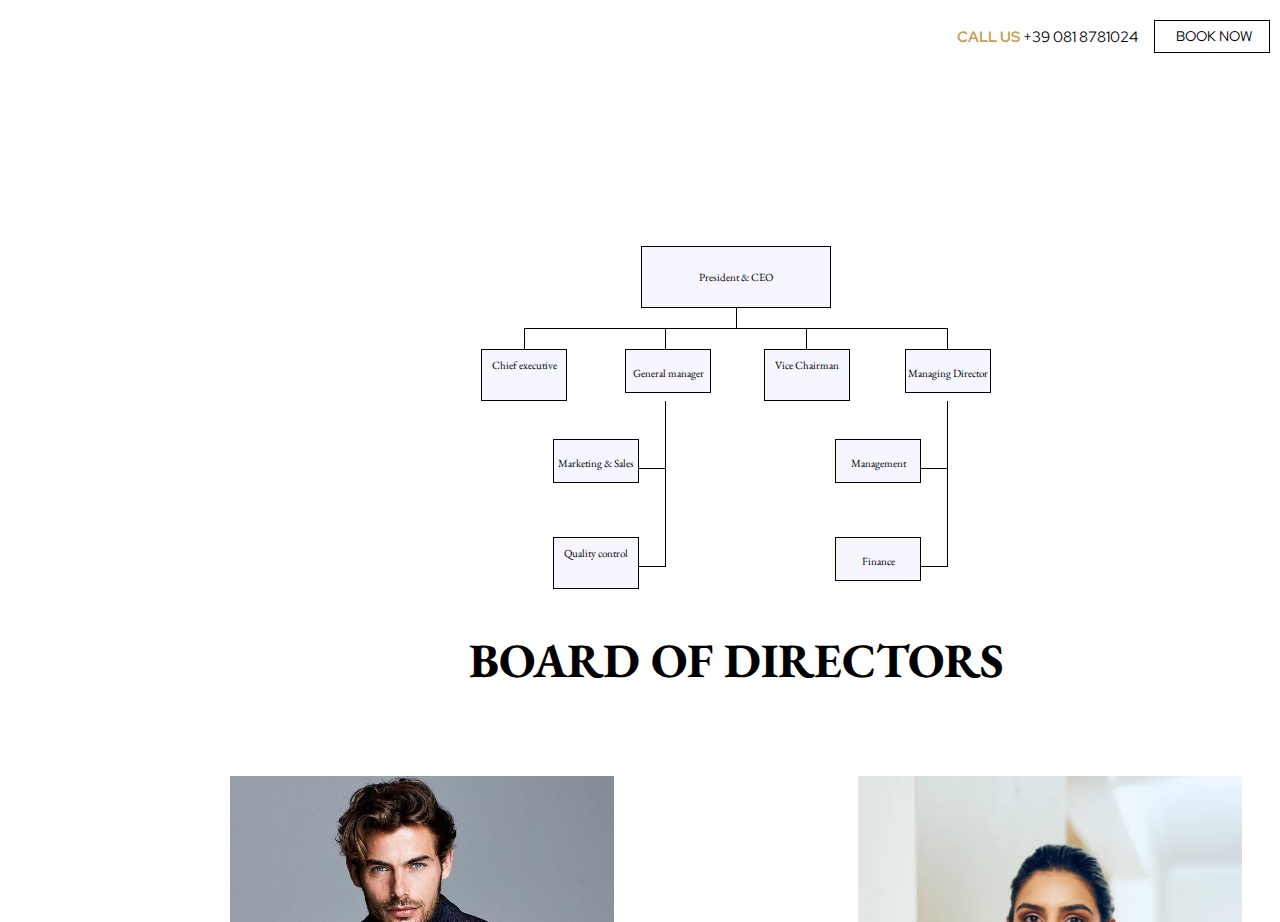
<file: board of directors/index.html>
<!DOCTYPE html>
<html lang="en">

<head>
  <meta charset="UTF-8" />
  <meta http-equiv="X-UA-Compatible" content="IE=edge" />
  <meta name="viewport" content="width=device-width, initial-scale=1.0" />
  <title>Home</title>
  <link rel="stylesheet" href="../home/home.css" />
  <link rel="stylesheet" href="../board of directors/board.css" />
</head>

<body>
  <div class="top-bar">
    <div class="contact">
      <span>
        <span style="color: #c4a159; font-weight: bold">CALL US</span>
        +39 081 8781024</span>
      <div class="contact-bottom-border"></div>

    </div>
    <div class="button-overlay">
      <div class="booknow-button-top-bar border-top-bottom"></div>
      <div class="booknow-button-border-middle">
        <div class="booknow-button-left-bar"></div>
        <div class="booknow-button-right-bar"></div>
      </div>
      <div class="booknow-button-bottom-bar border-top-bottom"></div>
    </div>
    <button class="booknow-button">
      <div>BOOK NOW</div>
    </button>
  </div>

  <div class="container">
    <div class="side-bar">
      <div class="logo">
        <span>Bleu Inn</span>
        <img src="../images/bar logo transparent.png" />
      </div>
      <div class="nav-items">
        <div class="nav-item active"><a href="home.html">Home</a></div>
        <div class="hr"></div>
        <div class="nav-item"><a href="#about">About</a></div>
        <div class="hr"></div>
        <div class="nav-item"><a href="#contact">Contacts</a></div>
        <div class="hr"></div>
        <div class="nav-item">Hotels</div>
        <div class="hr"></div>
        <div class="nav-item">Cuisine</div>
        <div class="hr"></div>
        <div class="nav-item"><a href="ambience.html">Ambience</a></div>
        <div class="hr"></div>
        <div class="nav-item">Events</div>
        <div class="hr"></div>
      </div>
    </div>

    <div class="main">

      <div class="about-container">
        <div class="left">
          <svg id="left" data-name="Layer 3" xmlns="http://www.w3.org/2000/svg" viewBox="0 0 209.21 59.44">
            <path class="cls-1"
              d="M154,16a19.89,19.89,0,0,1,4.78,1l.36.12h0c10.14,4,13.69,18.09,7.92,27.08-3.59,6.19-13.4,10.9-25,10.22-11.63-.4-24.74-4.48-38.22-9.67C90.25,39.74,78.12,33.27,66.23,31a96.74,96.74,0,0,0-28.8-1,45.18,45.18,0,0,0-15.59,4.14c-4.83,2.37-9,6.9-9.71,12.48h0L12,47.81a19.62,19.62,0,0,0,.38,5,48.5,48.5,0,0,1,0-5l.16-1.16h0a15.39,15.39,0,0,1,6.11-10,30.35,30.35,0,0,1,10.93-4.88c5-1.21,15.31-2.25,28.53-.48,13.48.94,28.12,9.1,45,15.51,16.7,6.43,33.42,11,47,8.62,6.73-1.19,12.31-4.28,15.52-8.13a19.22,19.22,0,0,0,4.44-10.49c1-8-2.95-16.88-10.6-20l-.55-.2A12.29,12.29,0,0,0,154,16Z
              
              M98.53,67s-1,.16-2.14.42l-.16,0h0a22.8,22.8,0,0,1-13.68-1.34,30.26,30.26,0,0,1-9.88-7.43,26,26,0,0,1-6.59-15.33c-.4-6.16,2-11.82,4.4-16.25a37.12,37.12,0,0,1,7.83-9.68A37,37,0,0,1,90.72,11h0l.49-.15a11.35,11.35,0,0,0,2.05-.73,12,12,0,0,0-2.16.34l-.5.15h0a38.09,38.09,0,0,0-9.66,4.44,34.06,34.06,0,0,0-9.75,8.28C67.64,28,63.47,35,63.93,43.53A26.3,26.3,0,0,0,74.2,62.25a27.61,27.61,0,0,0,11.56,5.4,22.24,22.24,0,0,0,10.48.25l.25-.05A7.49,7.49,0,0,0,98.53,67Z
              
              M96.36,67.7a7.06,7.06,0,0,0,2-.2l.15,0h0a22,22,0,0,0,10.79-7.15,28.12,28.12,0,0,0,6.22-10,23.77,23.77,0,0,0,.36-16.5c-2.2-5.66-6-10.4-10.53-12.62a13.06,13.06,0,0,0-11.64-.33A10.72,10.72,0,0,0,87.2,31.54h0l.06.48a6,6,0,0,0,.54,2s0-.92-.14-2l-.06-.46h0a10.23,10.23,0,0,1,3.56-8.61,11.71,11.71,0,0,1,10.65-1.52c5,1.48,9.57,6.68,12.06,13.21S114.93,48,113,52.78a30.67,30.67,0,0,1-6.18,9.59,20.88,20.88,0,0,1-8.28,4.68l-.21,0A19.26,19.26,0,0,0,96.36,67.7Z
              
              M221.13,48.56l-3.22,1.31-.24.11h0a50.64,50.64,0,0,1-21.92,3.67c-9.79-.53-27.54-4.84-44.28-16.29-7.93-6-15.16-12.62-22-17.23s-13.22-7.84-18-9.23c-7.13-2.49-15.2-2.74-22.24.28h0l-.76.32a18.78,18.78,0,0,0-3,1.76l3.21-1.38.74-.33h0a29.26,29.26,0,0,1,16.54-1.68c3.56.67,10.37,3.09,18.09,8.36,7.89,5.09,16.19,13.08,26.33,20.92a89.83,89.83,0,0,0,30.95,13.41A66.51,66.51,0,0,0,201.36,54a48.23,48.23,0,0,0,16.33-3.61l.39-.16A19.16,19.16,0,0,0,221.13,48.56Z
              
              M143.88,22.67A8.62,8.62,0,0,1,147.7,21l.31,0h0c4.68-.13,7.85,5,7.88,9.44a13.28,13.28,0,0,1-6.69,11.31C143.76,44.6,134.69,44,125,41.41c-9.85-2.56-20.65-7.48-32.51-12-12.08-4.06-23.33-7.92-33.8-8.86-10.33-.77-19.52,2.1-23.66,7.06a15.4,15.4,0,0,0-4,13.31,10.92,10.92,0,0,0,3.38,6.26,7.61,7.61,0,0,0,6.83,1.6h0l1-.27a12,12,0,0,0,3.76-2.26,23.62,23.62,0,0,1-3.9,1.87l-.95.28h0c-3.43,1-7.11-1.07-8.6-4.25a13.86,13.86,0,0,1-.74-10.24,15.66,15.66,0,0,1,5.75-7.7C41,23.7,46,22.27,51.73,22c11.53-.73,25.34,4.63,40,9.45,14.49,5.65,28,11.41,39.79,12.92,5.82.64,11.16.66,15.29-.81a13,13,0,0,0,7.53-6.3A11.9,11.9,0,0,0,155.7,27c-1.06-3.27-3.84-6.5-7.54-6.43a2.22,2.22,0,0,0-.51,0A6.43,6.43,0,0,0,143.88,22.67Z"
              transform="translate(-11.92 -8.98)" />
          </svg>
        </div>
        <div class="about">
          <div class="about-header">Structure</div>

        </div>


      </div>

      <div id="container">

        <div id="no1"><a href="">President &amp; CEO</a></div>
        <div id="line1"></div>
        <div id="line2"></div>
        <div id="line3"></div>
        <div id="line4"></div>
        <div id="line5"></div>
        <div id="line6"></div>
        <div id="no2"><a href="#">Chief executive</a></div>
        <div id="no3"><a href="#">General manager</a></div>
        <div id="no4"><a href="#">Vice Chairman</a></div>
        <div id="no5"><a href="#">Managing Director</a></div>
        <div id="line7"></div>
        <div id="line8"></div>
        <div class="clear"></div>
        <div id="no6"><a href="#">Marketing &amp; Sales</a></div>
        <div id="line9"></div>
        <div id="line10"></div>
        <div id="no7"><a href="#">Management </a></div>
        <div id="line11"></div>
        <div id="line12"></div>
        <div class="clear"></div>
        <div id="line13"></div>
        <div id="line14"></div>
        <div class="clear"></div>
        <div id="no8"><a href="#">Quality control</a></div>
        <div id="line15"></div>
        <div id="line16"></div>
        <div id="no9"><a href="#">Finance</a></div>
        <div id="line17"></div>
        <div id="line18"></div>
        <div class="clear"></div>
      </div>
      <h1>BOARD OF DIRECTORS</h1>
      <div class="BOD-gallery">

        <div class="card CEO">
          <div class="left-image"></div>
          <div class="bio">Mr.Hebrew,President &amp; CEO </div>
        </div>
        <div class="card chief-executive">
          <div class="right-image"></div>
          <div class="bio">Ms.Zuri,Chief Executive</div>
        </div>
        <div class="card GM">
          <div class="left-image"></div>
          <div class="bio">Mr.Andrew,General Manager</div>
        </div>
        <div class="card VC">
          <div class="right-image"></div>
          <div class="bio">Ms.Ancy,Vice Chairman</div>
        </div>
        <div class="card MD">
          <div class="left-image"></div>
          <div class="bio">Mr.Zane,Managing Director</div>
        </div>

      </div>
      <footer class="clear">
        <p>
        <div class="contact-header">Contact</div>
        </p>
        <div class="contact">
          <span><span style="color: #c4a159; font-weight: bold">ADDRESS</span>
            <div>Hawaii Beach Road, Behind Donapaula Police Outpost, Hawaii Beach, Donapaula, Panaji, Goa 403004</div>
          </span>
          <div class="contact-bottom-border"></div>
        </div>
        <div class="contact">
          <span><span style="color: #c4a159; font-weight: bold">CALL US</span>
            <div><a href="tel:7397429454">+39 081 8781024</a></div>
          </span>
          <div class="contact-bottom-border"></div>
        </div>
        <div class="contact">
          <span><span style="color: #c4a159; font-weight: bold">EMAIL</span>
            <div><a href="mailto:anushruthikae@gmail.com">bleuinn@gmail.com</a></div>
          </span>
          <div class="contact-bottom-border"></div>
        </div>
        <div class="contact">
          <span><span style="color: #c4a159; font-weight: bold">FAX</span>
            <div><a href="tel:7397429454">+39 081 8781024</a></div>
          </span>
          <div class="contact-bottom-border"></div>
        </div>
      </footer>
    </div>

  </div>

  </div>
  </div>
  </div>
</body>

</html>
</file>
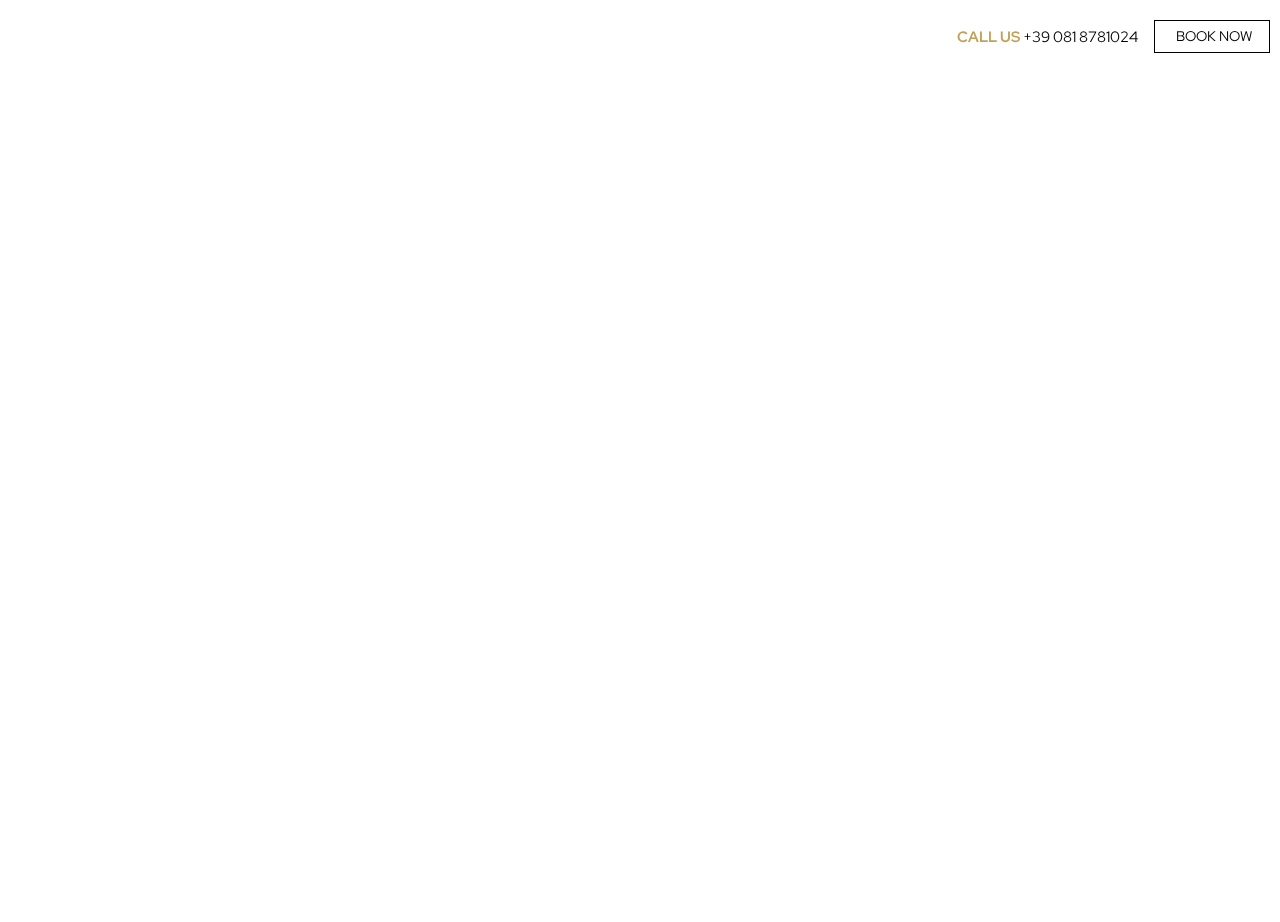
<file: home/index.html>
<!DOCTYPE html>
<html lang="en">

<head>
  <meta charset="UTF-8" />
  <meta http-equiv="X-UA-Compatible" content="IE=edge" />
  <meta name="viewport" content="width=device-width, initial-scale=1.0" />
  <title>Home</title>
  <link rel="stylesheet" href="./home.css" />
</head>

<body>
  <div class="top-bar">
    <div class="contact">
      <span><span style="color: #c4a159; font-weight: bold">CALL US</span> +39
        081 8781024</span>
      <div class="contact-bottom-border"></div>

    </div>
    <div class="button-overlay">
      <div class="booknow-button-top-bar border-top-bottom"></div>
      <div class="booknow-button-border-middle">
        <div class="booknow-button-left-bar"></div>
        <div class="booknow-button-right-bar"></div>
      </div>
      <div class="booknow-button-bottom-bar border-top-bottom"></div>
    </div>
    <button class="booknow-button">
      <div>BOOK NOW</div>
    </button>
  </div>

  <div class="container">
    <div class="side-bar">
      <div class="logo">
        <span>Bleu Inn</span>
        <img src="../images/bar logo transparent.png" />
      </div>
      <div class="nav-items">
        <div class="nav-item active">Home</div>
        <div class="hr"></div>
        <div class="nav-item">About</div>
        <div class="hr"></div>
        <div class="nav-item">Contacts</div>
        <div class="hr"></div>
        <div class="nav-item">Hotels</div>
        <div class="hr"></div>
        <div class="nav-item">Cuisine</div>
        <div class="hr"></div>
        <div class="nav-item">Ambience</div>
        <div class="hr"></div>
        <div class="nav-item">Events</div>
        <div class="hr"></div>
      </div>
    </div>

    <div class="main">
      <div class="hero-image">
        <img src="../images/bg4.jpg" alt="" />
        <div>Feeling special in a magic place</div>
      </div>
      <div class="about-container">
        <div class="left">
          <svg id="left" data-name="Layer 3" xmlns="http://www.w3.org/2000/svg" viewBox="0 0 209.21 59.44">
            <path class="cls-1"
              d="M154,16a19.89,19.89,0,0,1,4.78,1l.36.12h0c10.14,4,13.69,18.09,7.92,27.08-3.59,6.19-13.4,10.9-25,10.22-11.63-.4-24.74-4.48-38.22-9.67C90.25,39.74,78.12,33.27,66.23,31a96.74,96.74,0,0,0-28.8-1,45.18,45.18,0,0,0-15.59,4.14c-4.83,2.37-9,6.9-9.71,12.48h0L12,47.81a19.62,19.62,0,0,0,.38,5,48.5,48.5,0,0,1,0-5l.16-1.16h0a15.39,15.39,0,0,1,6.11-10,30.35,30.35,0,0,1,10.93-4.88c5-1.21,15.31-2.25,28.53-.48,13.48.94,28.12,9.1,45,15.51,16.7,6.43,33.42,11,47,8.62,6.73-1.19,12.31-4.28,15.52-8.13a19.22,19.22,0,0,0,4.44-10.49c1-8-2.95-16.88-10.6-20l-.55-.2A12.29,12.29,0,0,0,154,16Z
            
            M98.53,67s-1,.16-2.14.42l-.16,0h0a22.8,22.8,0,0,1-13.68-1.34,30.26,30.26,0,0,1-9.88-7.43,26,26,0,0,1-6.59-15.33c-.4-6.16,2-11.82,4.4-16.25a37.12,37.12,0,0,1,7.83-9.68A37,37,0,0,1,90.72,11h0l.49-.15a11.35,11.35,0,0,0,2.05-.73,12,12,0,0,0-2.16.34l-.5.15h0a38.09,38.09,0,0,0-9.66,4.44,34.06,34.06,0,0,0-9.75,8.28C67.64,28,63.47,35,63.93,43.53A26.3,26.3,0,0,0,74.2,62.25a27.61,27.61,0,0,0,11.56,5.4,22.24,22.24,0,0,0,10.48.25l.25-.05A7.49,7.49,0,0,0,98.53,67Z
            
            M96.36,67.7a7.06,7.06,0,0,0,2-.2l.15,0h0a22,22,0,0,0,10.79-7.15,28.12,28.12,0,0,0,6.22-10,23.77,23.77,0,0,0,.36-16.5c-2.2-5.66-6-10.4-10.53-12.62a13.06,13.06,0,0,0-11.64-.33A10.72,10.72,0,0,0,87.2,31.54h0l.06.48a6,6,0,0,0,.54,2s0-.92-.14-2l-.06-.46h0a10.23,10.23,0,0,1,3.56-8.61,11.71,11.71,0,0,1,10.65-1.52c5,1.48,9.57,6.68,12.06,13.21S114.93,48,113,52.78a30.67,30.67,0,0,1-6.18,9.59,20.88,20.88,0,0,1-8.28,4.68l-.21,0A19.26,19.26,0,0,0,96.36,67.7Z
            
            M221.13,48.56l-3.22,1.31-.24.11h0a50.64,50.64,0,0,1-21.92,3.67c-9.79-.53-27.54-4.84-44.28-16.29-7.93-6-15.16-12.62-22-17.23s-13.22-7.84-18-9.23c-7.13-2.49-15.2-2.74-22.24.28h0l-.76.32a18.78,18.78,0,0,0-3,1.76l3.21-1.38.74-.33h0a29.26,29.26,0,0,1,16.54-1.68c3.56.67,10.37,3.09,18.09,8.36,7.89,5.09,16.19,13.08,26.33,20.92a89.83,89.83,0,0,0,30.95,13.41A66.51,66.51,0,0,0,201.36,54a48.23,48.23,0,0,0,16.33-3.61l.39-.16A19.16,19.16,0,0,0,221.13,48.56Z
            
            M143.88,22.67A8.62,8.62,0,0,1,147.7,21l.31,0h0c4.68-.13,7.85,5,7.88,9.44a13.28,13.28,0,0,1-6.69,11.31C143.76,44.6,134.69,44,125,41.41c-9.85-2.56-20.65-7.48-32.51-12-12.08-4.06-23.33-7.92-33.8-8.86-10.33-.77-19.52,2.1-23.66,7.06a15.4,15.4,0,0,0-4,13.31,10.92,10.92,0,0,0,3.38,6.26,7.61,7.61,0,0,0,6.83,1.6h0l1-.27a12,12,0,0,0,3.76-2.26,23.62,23.62,0,0,1-3.9,1.87l-.95.28h0c-3.43,1-7.11-1.07-8.6-4.25a13.86,13.86,0,0,1-.74-10.24,15.66,15.66,0,0,1,5.75-7.7C41,23.7,46,22.27,51.73,22c11.53-.73,25.34,4.63,40,9.45,14.49,5.65,28,11.41,39.79,12.92,5.82.64,11.16.66,15.29-.81a13,13,0,0,0,7.53-6.3A11.9,11.9,0,0,0,155.7,27c-1.06-3.27-3.84-6.5-7.54-6.43a2.22,2.22,0,0,0-.51,0A6.43,6.43,0,0,0,143.88,22.67Z"
              transform="translate(-11.92 -8.98)" />
          </svg>
        </div>
        <div class="about">
          <div class="about-header">ABOUT</div>

          <div class="para1">
            <div class="para1-side-bar"></div>
            <div>
              <div class="txt">
                We unify guests' culture <br />and spirits with our own ,<br />expressing
                passion and generosity in the cuisine we share<br />
              </div>
              <div class="para1-bottom-bar"></div>
            </div>
          </div>
          <div class="para2">
            <div class="moto">
              With its awe-inspiring size and grandeur,<br />Bleu Inn is a
              veritable destination unto itself,<br />Expressing youth and
              glory<br />
            </div>
            <div class="para2-side-bar"></div>
          </div>
        </div>
      </div>
      <div class="car-container">
        <div class="car-timer">
          <div class="car-timer-text">
            Lorem ipsum dolor sit amet consectetur adipisicing elit. Iusto dolores architecto,
            neque voluptate illo nesciunt est exercitationem nulla
          </div>
          <svg class="circle" height="413" width="413">
            <circle cx="204" cy="204" r="200" />
          </svg>
        </div>
        <div>
          <div class="right">
            <svg id="right" data-name="Layer 3" xmlns="http://www.w3.org/2000/svg" viewBox="0 0 203.29 86.25">
              <path class="cls-2" d="
      M204.18,46.56S203,47.8,201.5,49.15l-.2.2h0a39.81,39.81,0,0,1-9.93,6.17,31.78,31.78,0,0,1-11.11,2.26,57.92,57.92,0,0,1-19.82-4.14c-7.88-2.93-16.64-7.54-25.75-13-9-5.66-17.91-10.4-25.92-13.34a55.19,55.19,0,0,0-20.18-3.74,50.78,50.78,0,0,0-22.34,5.07h0l-.76.36a20.32,20.32,0,0,0-3.17,1.84s1.5-.6,3.29-1.46l.77-.37v0a52.54,52.54,0,0,1,16.53-4.78,51.43,51.43,0,0,1,20,2.69c9.1,2.91,19.69,8.72,30.85,15.69,11.3,6.79,22.37,12,31.74,14.2a51.47,51.47,0,0,0,12.39,1.64,35.17,35.17,0,0,0,8-.91,27.94,27.94,0,0,0,8.12-2.88,38.35,38.35,0,0,0,7.35-4.92l.31-.28A13.28,13.28,0,0,0,204.18,46.56Z                       M202.8,48.28a4,4,0,0,0,1.09-.93l.06-.09h0a17.59,17.59,0,0,0,3.8-8.84,19.89,19.89,0,0,0-.27-9A16.76,16.76,0,0,0,205.07,24a22.28,22.28,0,0,0-4.29-4.51,25.16,25.16,0,0,0-10-4.77A30.11,30.11,0,0,0,183,14a39.09,39.09,0,0,0-8.57.6h0l-.3,0a4.33,4.33,0,0,0-1.29.49,4.93,4.93,0,0,0,1.34-.07l.31-.06h0a40,40,0,0,1,6.37-.6,41.6,41.6,0,0,1,7.51,1.31,31.54,31.54,0,0,1,11.29,5.6,27.32,27.32,0,0,1,2.62,2.4,16.38,16.38,0,0,1,2.11,2.62,20.79,20.79,0,0,1,2.47,14.39,16.59,16.59,0,0,1-3.16,6.22l-.11.11A7.91,7.91,0,0,0,202.8,48.28Z
      M185.52,36.76a3.78,3.78,0,0,0-1.06.56l-.06,0h0a19.24,19.24,0,0,1-6.72,3.2,13.83,13.83,0,0,1-6.36-.65,12.75,12.75,0,0,1-6.69-5.77,12.25,12.25,0,0,1-1.15-9.23A13.45,13.45,0,0,1,167,19a19.45,19.45,0,0,1,6.59-3.58h0l.26-.07a3.47,3.47,0,0,0,1-.54,3.13,3.13,0,0,0-1.15.13l-.26.08h0a21.52,21.52,0,0,0-5.14,2.47,13,13,0,0,0-5.29,4.88,12.25,12.25,0,0,0-1.74,6A13.43,13.43,0,0,0,163,35.35a13,13,0,0,0,4.68,4.87,12,12,0,0,0,5.21,1.61,13.05,13.05,0,0,0,6.64-1.39,20.74,20.74,0,0,0,5-2.7l.1-.07A4,4,0,0,0,185.52,36.76Z
      M183.38,38.36a1.37,1.37,0,0,0,.7-.28l0,0h0A10,10,0,0,0,187,33.9a9.48,9.48,0,0,0,1.15-4.74,8.21,8.21,0,0,0-.85-3.33,7.1,7.1,0,0,0-2.41-2.69,7.39,7.39,0,0,0-6-.87,7,7,0,0,0-3.73,2.37,4.82,4.82,0,0,0-1.35,2.24,4.68,4.68,0,0,0,.11,2.75h0l.07.18a1.43,1.43,0,0,0,.5.65,2.84,2.84,0,0,0-.18-.81l-.05-.17h0a4.11,4.11,0,0,1,.38-3.6,6.12,6.12,0,0,1,3.45-1.82,7.89,7.89,0,0,1,5.83,1,6.45,6.45,0,0,1,2.91,5.41,12.33,12.33,0,0,1-.65,4.35,9.35,9.35,0,0,1-2.24,2.82l-.06,0A2,2,0,0,0,183.38,38.36Z
      
      M212.06,56.42a15,15,0,0,1-4.84-1l-.36-.13h0c-5-2.1-9.1-6.78-11.21-12.38a8.91,8.91,0,0,1,1.08-8.39,10.61,10.61,0,0,1,6.89-4,11,11,0,0,1,5.68.69A9.88,9.88,0,0,1,212.11,33a8.05,8.05,0,0,1,1.18,1.33,11.06,11.06,0,0,1,.71,1.12l.76,1.44a24.14,24.14,0,0,1,1-2.25,7.33,7.33,0,0,1,.87-1.19,7.12,7.12,0,0,1,2.27-1.61,9,9,0,0,1,10.72,3.3,6.8,6.8,0,0,1,.73,1.51l.31.92a7.88,7.88,0,0,1,.24.83A10.62,10.62,0,0,1,231,42a21.4,21.4,0,0,1-2.67,7.3,37.16,37.16,0,0,1-4.76,6.49,23.33,23.33,0,0,1-13.45,7.86c-7,1.17-13.94-1.1-20.08-3.87a144.06,144.06,0,0,1-16.93-9.62c-10.28-6.7-18.89-12.52-25.34-16.06a83.88,83.88,0,0,0-14.94-7.22,34.56,34.56,0,0,0-16-2.09h0c-.39.05-.79.11-1.19.2a18.61,18.61,0,0,0-4.82,1.63,44.49,44.49,0,0,1,4.89-1.22l1.15-.2h0c8.08-1.09,16.13,1.68,23.51,5.3,2.39,1.25,5.84,3.22,10.11,6s9.32,6.31,15.06,10.35A219,219,0,0,0,185,59.52a65.77,65.77,0,0,0,11.87,5.19,29.7,29.7,0,0,0,13.5,1.21c5.65-.91,10.72-4.27,14.46-8.56a38,38,0,0,0,4.94-6.93,23.19,23.19,0,0,0,2.83-8.11,12.71,12.71,0,0,0-.17-4.39,9.88,9.88,0,0,0-.31-1.06l-.34-.9a8.16,8.16,0,0,0-1-1.89A9.9,9.9,0,0,0,224.87,30a9.63,9.63,0,0,0-6.43.56,8.37,8.37,0,0,0-2.58,2,10,10,0,0,0-1,1.31c-.08.22-.19.45-.28.71l-.22-.39-.36-.52a10.86,10.86,0,0,0-1.32-1.38,9.93,9.93,0,0,0-3-1.81,11.28,11.28,0,0,0-5.85-.61,11.16,11.16,0,0,0-7.44,4.43,9.48,9.48,0,0,0-1.73,6.51,17.66,17.66,0,0,0,2.49,6.3,21.2,21.2,0,0,0,9.33,8.56c.19.08.36.16.54.22A10.21,10.21,0,0,0,212.06,56.42Z
      
      M133.69,68.19a5.81,5.81,0,0,0,1.08,2.22,1.12,1.12,0,0,0,.1.16h0a11.07,11.07,0,0,0,6.29,3.55,27.11,27.11,0,0,0,7,.5,59.16,59.16,0,0,0,12.44-1.35,134.91,134.91,0,0,0,16.84-4.71,82.89,82.89,0,0,0,16.21-7.12c4.57-2.58,8.38-4.86,11.15-6.35A18.28,18.28,0,0,1,211.37,53a4,4,0,0,1,1.62.26,1.11,1.11,0,0,1,.74,1.16,2.66,2.66,0,0,1-2.51,1.79h-.46a12.57,12.57,0,0,1-2.09-.22,4.21,4.21,0,0,0,2.08.65l.51,0h0a3.41,3.41,0,0,0,2.4-1.2,1.72,1.72,0,0,0,.41-1.47,1.57,1.57,0,0,0-1-1.08c-1.74-.64-3.52-.07-5.18.46-2.22.6-6.34,2.48-11.68,5.06a127,127,0,0,1-19.35,8.06C169.47,69,162.61,71.16,157,72.48a55.46,55.46,0,0,1-12.29,1.69,19.54,19.54,0,0,1-5.07-.93,9.8,9.8,0,0,1-4.42-2.89,2.62,2.62,0,0,0-.17-.21A21.48,21.48,0,0,1,133.69,68.19Z
      
      M204.42,81.11l-1.3,1.45-.1.09h0A8,8,0,0,1,197.74,85a17.67,17.67,0,0,1-5.82-.62,59.67,59.67,0,0,1-9.78-4.49c-3.89-2.15-8.26-4.94-13-7.87-2.36-1.45-4.72-2.83-7-4a59.7,59.7,0,0,0-6.67-2.69A50.94,50.94,0,0,0,145,62.92a20.06,20.06,0,0,0-6-.27,7.14,7.14,0,0,0-2.93,1,4.5,4.5,0,0,0-2,2.68v0l-.13.49A5,5,0,0,0,134,69s0-1,.25-2.11l.1-.45h0a4.47,4.47,0,0,1,3.22-3.07A12.81,12.81,0,0,1,142,63a46.68,46.68,0,0,1,10.26,2.88c2.33.89,4.91,2,7.6,3.3s5.48,3.06,8.4,4.83a115.92,115.92,0,0,0,16.11,8.66,32,32,0,0,0,10.44,2.7c2.89.38,6.15,0,8.43-2.32l.16-.18A4.94,4.94,0,0,0,204.42,81.11Z
      
      M124.48,45.68l1.52,1,.1.08h0a4.23,4.23,0,0,1,1.72,2.31,5.37,5.37,0,0,1-.17,3,13.09,13.09,0,0,1-3.45,5,13.3,13.3,0,0,1-3.86,2.38,15.21,15.21,0,0,1-5.5,1.06,18.08,18.08,0,0,1-12.65-5,13.14,13.14,0,0,1-2.33-3,17.5,17.5,0,0,1-1.62-10.88,21.16,21.16,0,0,1,4.71-10A20.78,20.78,0,0,1,113,25.89h0l.42-.1a9,9,0,0,0,1.72-.53,6.46,6.46,0,0,0-1.79.13l-.42.09h0a21,21,0,0,0-8,3.89,19.69,19.69,0,0,0-7.12,8.73,19.08,19.08,0,0,0-1.44,9.4,18.44,18.44,0,0,0,1.37,5.24,13.44,13.44,0,0,0,3.12,4.6,17.68,17.68,0,0,0,8.69,4.6,17.39,17.39,0,0,0,8.25-.19,14.24,14.24,0,0,0,5.77-3.2,15.46,15.46,0,0,0,2.86-3.42,9.42,9.42,0,0,0,1.83-4.46,4.57,4.57,0,0,0-2-4.23l-.17-.12A4.66,4.66,0,0,0,124.48,45.68Z
      
      M101.91,50.39a7.06,7.06,0,0,0,2.3,1.17l.19,0h0a7.55,7.55,0,0,0,7.75-1.8,6.63,6.63,0,0,0,1.74-4.27,8.66,8.66,0,0,0-1.1-4.54c-1.79-3.68-6.3-7.15-12.09-8.72S88,30.4,80.72,31A57.91,57.91,0,0,0,70.4,33.55c-3.22,1-6.22,2.09-9,3.08a130.31,130.31,0,0,1-13.73,4.19,37.54,37.54,0,0,1-7.89.7,17.76,17.76,0,0,1-7.68-1.78h0l-.51-.29c-1.21-.67-2.16-1.29-2.17-1.27a7.41,7.41,0,0,0,2,1.64,4.54,4.54,0,0,0,.53.3h0c3.69,1.86,7.84,2,11.81,1.66a65.73,65.73,0,0,0,14.17-2.47c3.24-.86,6.84-2,10.7-3.11a83.28,83.28,0,0,1,12.29-3c8.72-.71,17-.55,23.21,1.81a17.54,17.54,0,0,1,7.2,4.87,8.76,8.76,0,0,1,2.21,5.6,6.2,6.2,0,0,1-3.21,5.22,7.84,7.84,0,0,1-5.76.5l-.27-.07C103,50.77,101.92,50.39,101.91,50.39Z
            " transform="translate(-29.41 -13.97)" />

            </svg>
          </div>
          <div class="car">
            <div class="overlapping-text-welcome">WELCOME</div>
            <section class="carousel" aria-label="Gallery">
              <ol class="carousel__viewport">
                <li id="carousel__slide1" tabindex="0" class="carousel__slide">
                  <div class="carousel__snapper">
                    <a href="#carousel__slide4" class="carousel__prev">Go to last slide</a>
                    <a href="#carousel__slide2" class="carousel__next">Go to next slide</a>
                  </div>
                </li>
                <li id="carousel__slide2" tabindex="0" class="carousel__slide">
                  <div class="carousel__snapper"></div>
                  <a href="#carousel__slide1" class="carousel__prev">Go to previous slide</a>
                  <a href="#carousel__slide3" class="carousel__next">Go to next slide</a>
                </li>
                <li id="carousel__slide3" tabindex="0" class="carousel__slide">
                  <div class="carousel__snapper"></div>
                  <a href="#carousel__slide2" class="carousel__prev">Go to previous slide</a>
                  <a href="#carousel__slide4" class="carousel__next">Go to next slide</a>
                </li>
                <li id="carousel__slide4" tabindex="0" class="carousel__slide">
                  <div class="carousel__snapper"></div>
                  <a href="#carousel__slide3" class="carousel__prev">Go to previous slide</a>
                  <a href="#carousel__slide1" class="carousel__next">Go to first slide</a>
                </li>
              </ol>
            </section>
          </div>
        </div>
      </div>

      <div class="donate">
        <div class="donate-header">
          <div>
            Donate Us
          </div>
        </div>
        <div class="form">
          <form action="">

            <div class="input">
              <label>Name:</label>
              <div class="input-box">
                <input autocomplete="new-password" type="text">
                <div class="input-border">
                  <div></div>
                </div>
              </div>
            </div>
            <div class="input">
              <label>Email:</label>
              <div class="input-box">
                <input autocomplete="new-password" type="text">
                <div class="input-border">
                  <div></div>
                </div>
              </div>
            </div>
            <div class="input">
              <label>Mobile:</label>
              <div class="input-box">
                <input autocomplete="new-password" type="text">
                <div class="input-border">
                  <div></div>
                </div>
              </div>
            </div>
            <div class="pay-now-button">
              <div>
                <button>Pay With Card</button>
                <div class="button-overlay">
                  <div class="booknow-button-top-bar border-top-bottom"></div>
                  <div class="booknow-button-border-middle">
                    <div class="booknow-button-left-bar"></div>
                    <div class="booknow-button-right-bar"></div>
                  </div>
                  <div class="booknow-button-bottom-bar border-top-bottom"></div>
                </div>
              </div>
              <div style="height: 4em;">or</div>
              <div>
                <button>Pay With Upi</button>
                <div class=" button-overlay">
                  <div class="booknow-button-top-bar border-top-bottom"></div>
                  <div class="booknow-button-border-middle">
                    <div class="booknow-button-left-bar"></div>
                    <div class="booknow-button-right-bar"></div>
                  </div>
                  <div class="booknow-button-bottom-bar border-top-bottom"></div>
                </div>
              </div>
            </div>
          </form>
        </div>

      </div>
      <footer>
        <p>
        <div class="contact-header">Contact</div>
        </p>
        <div class="contact">
          <span><span style="color: #c4a159; font-weight: bold">ADDRESS</span>
            <div>Hawaii Beach Road, Behind Donapaula Police Outpost, Hawaii Beach, Donapaula, Panaji, Goa 403004</div>
          </span>
          <div class="contact-bottom-border"></div>
        </div>
        <div class="contact">
          <span><span style="color: #c4a159; font-weight: bold">CALL US</span>
            <div><a href="tel:7397429454">+39 081 8781024</a></div>
          </span>
          <div class="contact-bottom-border"></div>
        </div>
        <div class="contact">
          <span><span style="color: #c4a159; font-weight: bold">EMAIL</span>
            <div><a href="mailto:anushruthikae@gmail.com">bleuinn@gmail.com</a></div>
          </span>
          <div class="contact-bottom-border"></div>
        </div>
        <div class="contact">
          <span><span style="color: #c4a159; font-weight: bold">FAX</span>
            <div><a href="tel:7397429454">+39 081 8781024</a></div>
          </span>
          <div class="contact-bottom-border"></div>
        </div>
      </footer>
    </div>
  </div>
</body>

</html>
</file>
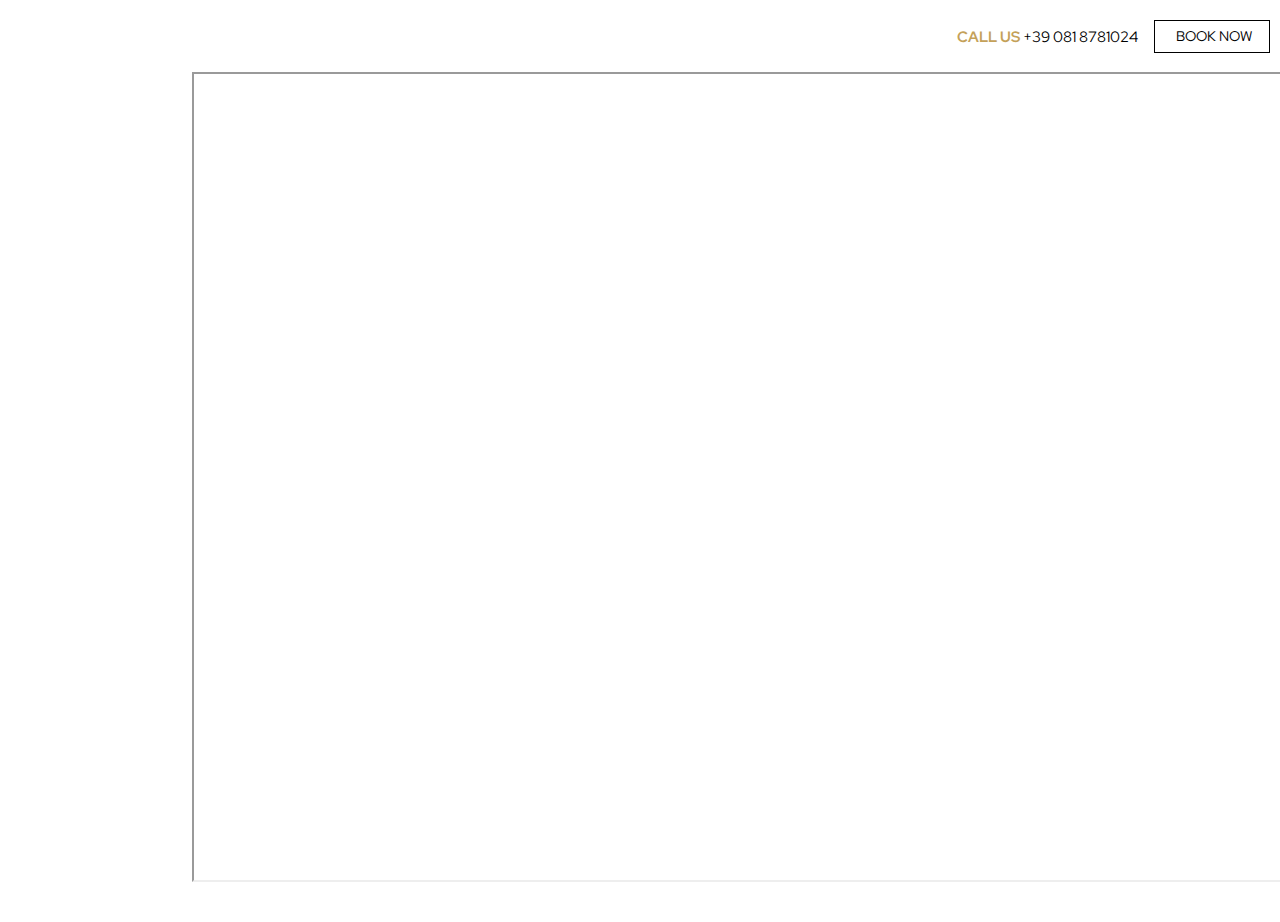
<file: hotels/index.html>
<!DOCTYPE html>
<html lang="en">

<head>
  <meta charset="UTF-8" />
  <meta http-equiv="X-UA-Compatible" content="IE=edge" />
  <meta name="viewport" content="width=device-width, initial-scale=1.0" />
  <title>Home</title>
  <link rel="stylesheet" href="../home/home.css" />
</head>

<body>
  <div class="top-bar">
    <div class="contact">
      <span><span style="color: #c4a159; font-weight: bold">CALL US</span> +39
        081 8781024</span>
      <div class="contact-bottom-border"></div>

    </div>
    <div class="button-overlay">
      <div class="booknow-button-top-bar border-top-bottom"></div>
      <div class="booknow-button-border-middle">
        <div class="booknow-button-left-bar"></div>
        <div class="booknow-button-right-bar"></div>
      </div>
      <div class="booknow-button-bottom-bar border-top-bottom"></div>
    </div>
    <button class="booknow-button">
      <div>BOOK NOW</div>
    </button>
  </div>

  <div class="container">
    <div class="side-bar">
      <div class="logo">
        <span>Bleu Inn</span>
        <img src="../images/bar logo transparent.png" />
      </div>
      <div class="nav-items">
        <div class="nav-item active"><a href="home.html">Home</a></div>
        <div class="hr"></div>
        <div class="nav-item"><a href="#about">About</a></div>
        <div class="hr"></div>
        <div class="nav-item"><a href="#contact">Contacts</a></div>
        <div class="hr"></div>
        <div class="nav-item active">Hotels</div>
        <div class="hr"></div>
        <div class="nav-item">Cuisine</div>
        <div class="hr"></div>
        <div class="nav-item"><a href="ambience.html">Ambience</a></div>
        <div class="hr"></div>
        <div class="nav-item">Events</div>
        <div class="hr"></div>
      </div>
    </div>

    <div class="main">
      <iframe style="height: 90vh;width: 100vw;"
        src="https://www.google.com/maps/d/embed?mid=1DvQDuHhMAxIc5Exb3S4-WM7NV87sa8P7&ehbc=2E312F"></iframe>
      <footer style="margin-top: 3em;">
        <p>
        <div class="contact-header">Contact</div>
        </p>
        <div class="contact">
          <span><span style="color: #c4a159; font-weight: bold">ADDRESS</span>
            <div>Hawaii Beach Road, Behind Donapaula Police Outpost, Hawaii Beach, Donapaula, Panaji, Goa 403004</div>
          </span>
          <div class="contact-bottom-border"></div>
        </div>
        <div class="contact">
          <span><span style="color: #c4a159; font-weight: bold">CALL US</span>
            <div><a href="tel:7397429454">+39 081 8781024</a></div>
          </span>
          <div class="contact-bottom-border"></div>
        </div>
        <div class="contact">
          <span><span style="color: #c4a159; font-weight: bold">EMAIL</span>
            <div><a href="mailto:anushruthikae@gmail.com">bleuinn@gmail.com</a></div>
          </span>
          <div class="contact-bottom-border"></div>
        </div>
        <div class="contact">
          <span><span style="color: #c4a159; font-weight: bold">FAX</span>
            <div><a href="tel:7397429454">+39 081 8781024</a></div>
          </span>
          <div class="contact-bottom-border"></div>
        </div>
      </footer>
    </div>
  </div>
</body>

</html>
</file>
<file: home/home.css>
@import url("https://fonts.googleapis.com/css2?family=EB+Garamond:ital@1&family=Red+Hat+Display:wght@300;400;600&display=swap");
@import url("https://fonts.googleapis.com/css2?family=Great+Vibes&family=Nanum+Myeongjo&display=swap");
@import url("https://fonts.googleapis.com/css2?family=Playball&display=swap");

* {
  box-sizing: border-box;
  scrollbar-color: transparent transparent; /* thumb and track color */
  scrollbar-width: 0px;
}

*::-webkit-scrollbar {
  width: 0;
}

*::-webkit-scrollbar-track {
  background: transparent;
}

*::-webkit-scrollbar-thumb {
  background: transparent;
  border: none;
}

* {
  -ms-overflow-style: none;
}
::marker {
  color: transparent;
}

input:focus {
  border: 0;
  outline: transparent;
}
body {
  margin: 0;
  font-family: "Eb Garamond ", sans-serif;
  animation: nav-item 0.3s 0.1s cubic-bezier(0.575, 0.005, 0.285, 1.005)
    forwards;
  overflow: hidden;
}

.container {
  display: flex;
  flex-direction: row;
  height: calc(100vh - 50px);
  width: 100%;
}

/* navbar starts */
.side-bar {
  width: 15%;
}
.logo {
  text-align: center;
}
.logo span {
  width: 100%;
  font-family: "Great Vibes", cursive;
  font-size: 20px;
  position: relative;
  top: 76px;
  z-index: 100;
  animation: logo 1s 0.6s cubic-bezier(0.575, 0.005, 0.285, 1.005) forwards;
  color: white;
}

.logo > img {
  margin: auto;
  width: 90%;
  opacity: 0;
  animation: logo 1s 0.6s cubic-bezier(0.575, 0.005, 0.285, 1.005) forwards;
  height: auto;
  display: flex;
}

.main {
  overflow: scroll;
  width: 85%;
}

.nav-items {
  display: flex;
  opacity: 0;
  flex-direction: column;
  align-items: center;
  animation: nav-item 1s 0.9s cubic-bezier(0.575, 0.005, 0.285, 1.005) forwards;
  margin-top: 3em;
}

.nav-item,
.nav-item a:link,
.nav-item a:visited {
  padding: 9px 0 9px 0;
  color: black;
  text-align: center;
  width: 100%;
  font-family: "EB Garamond", serif;
  transition: background-color ease-in-out 0.1s;
  font-size: 18px;
  text-decoration: none;
}

.nav-item:hover {
  background-color: #d0d0d052;
}

.nav-item:hover + .hr {
  width: 4em;
}

.hr {
  width: 2em;
  background-color: #c4a159;
  height: 0.8px;
  animation: nav-item-hr 1s 0.9s cubic-bezier(0.575, 0.005, 0.285, 1.005)
    forwards;
  transition: width cubic-bezier(0.575, 0.005, 0.285, 1.005) 0.4s;
}

.active {
  color: #c4a159;
}
.top-bar {
  height: 8vh;
  display: flex;
  justify-content: flex-end;
  align-items: center;
  padding: 10px;
}

.contact {
  font-size: 15px;
  padding-top: 5px;
  font-family: "Red Hat Display", sans-serif;
}
.contact span {
  padding-bottom: 5px;
}
.contact-bottom-border {
  width: 100%;
  transform: scaleX(0);
  height: 2px;
  transition: all cubic-bezier(0.575, 0.005, 0.285, 1.005) 0.7s;
  margin-top: 1px;
  background-color: #c4a159;
}
.contact:hover .contact-bottom-border {
  transform: scaleX(1);
}
/* book now button */
.booknow-button {
  border: 0px solid black;
  background: white;
  padding: 7px 18px;
  margin-left: 20px;
  font-family: "Red Hat Display", sans-serif;
  font-size: 14px;
}

.button-overlay {
  position: absolute;
  margin-left: 20px;
  display: flex;
  background-color: transparent;
  justify-content: space-between;
  flex-direction: column;
  width: 116px;
  height: 33px;
}
.border-top-bottom {
  /*width should become 0 on hover*/
  background-color: black;
  transition: width 750ms cubic-bezier(0.575, 0.005, 0.285, 1.005),
    opacity 750ms cubic-bezier(0.575, 0.005, 0.285, 1.005);
  width: 100%;
  height: 0.7px;
}
.booknow-button-border-middle {
  display: flex;
  justify-content: space-between;
  height: 100%;
}
.booknow-button-border-middle > div {
  /*height should become 0 on hover*/
  height: 100%;
  transition: height 750ms cubic-bezier(0.575, 0.005, 0.285, 1.005),
    opacity 750ms cubic-bezier(0.575, 0.005, 0.285, 1.005);
  width: 1px;
  background-color: black;
}
.booknow-button-right-bar {
  width: 0.7px !important;
}
.booknow-button-left-bar {
  align-self: flex-end;
}
.booknow-button-bottom-bar {
  align-self: flex-end;
}
.button-overlay:hover .booknow-button-border-middle > div {
  height: 0;
}
.button-overlay:hover .border-top-bottom {
  width: 0;
}

@keyframes nav-item {
  0% {
    opacity: 0%;
  }
  100% {
    opacity: 100%;
  }
}
@keyframes nav-item-hr {
  0% {
    transform: scaleX(3);
  }
  100% {
    transform: scaleX(0.7);
  }
}
@keyframes nav-item-hr-hover {
  0% {
    width: 2em;
  }
  100% {
    width: 4em;
  }
}
@keyframes side-bar {
  0% {
    opacity: 0%;
  }
  100% {
    opacity: 100%;
  }
}

@keyframes logo {
  0% {
    opacity: 0%;
    transform: translateX(-30px);
  }
  100% {
    opacity: 100%;
    transform: translateX(0);
  }
}
/* navbar ends  */

/* main  page*/
.hero-image {
  opacity: 0;
  animation: hero-image 3s 0.6s cubic-bezier(0.23, 1, 0.32, 1) forwards;
  margin-bottom: 70px;
  font-family: "Great Vibes", cursive;
  transition: all 2s cubic-bezier(0.23, 1, 0.32, 1);
}
.hero-image div {
  position: relative;
  color: white;
  font-weight: 100;
  font-size: 35px;
  font-style: italic;
  border-bottom: 0px solid white;
  animation: hero-div 2s 1.6s cubic-bezier(0.23, 1, 0.32, 1) forwards;
  top: -71%;
  left: 5%;
  opacity: 0;
  overflow: hidden;
  height: 1.3em;
  transform: scaleY(1.3);
  width: 10em;
  /* height: 0em; */
}
.hero-image:hover {
  transform: perspective(800px) rotateY(1deg) rotateX(0deg) scale(1);
  filter: blur(0);
  opacity: 1;
}
.hero-image img {
  width: 100%;
  height: 100%;
  object-fit: cover;
}

@keyframes hero-image {
  0% {
    height: 0%;
  }
  50% {
    opacity: 100%;
  }
  100% {
    opacity: 100%;
    height: 93%;
  }
}
@keyframes hero-div {
  0% {
    /* height: 0em; */
    opacity: 0;
    border-bottom: 1px solid white;
  }
  100% {
    opacity: 1;
    /* height: 1.3em; */
    border-bottom: 1px solid white;
  }
}

.main::-webkit-scrollbar {
  height: 2px;
  width: 5px;
}

.main::-webkit-scrollbar-track {
  background: transparent;
  width: 3px;
}

.main::-webkit-scrollbar-thumb {
  background: rgba(85, 85, 85, 0.767);
}

.main::-webkit-scrollbar-thumb:hover {
  background: #555;
}

/* about */

.moto {
  text-align: right;
}
.about {
  position: static;
  margin-top: -5em;
}
.txt,
.moto {
  animation: logo 1s 0.6s cubic-bezier(0.575, 0.005, 0.285, 1.005) forwards;
  font-family: "Nanum Myeongjo", cursive;
  padding-right: 1.5vw;
  font-size: 1.9em;
  position: relative;
  font-family: "Great Vibes";
  color: black;
  opacity: 100%;
  padding-left: 1.5vw;
}

.about-header {
  font-family: "Nanum Myeongjo", Arial;
  position: relative;
  bottom: -8vh;
  opacity: 0.4;
  transition: all 0.7s cubic-bezier(0.18, 0.9, 0.24, 0.91);
  color: #c4a159;
  font-size: 6.7em;
}
.para1 {
  display: flex;
  padding-bottom: 10vh;
  padding-left: 4vw;
}
.para1-side-bar {
  height: 112px;
  width: 3px;
  background: #c4a159;
}

.para2 {
  display: flex;
  justify-content: flex-end;
  padding-bottom: 4vh;
  padding-right: 4vw;
}
.para2-side-bar {
  height: 112px;
  width: 3px;
  background: #c4a159;
}
.about-container:hover .about-header {
  letter-spacing: 0.2em;
}
.about-container {
  margin-top: 6em;
  opacity: 0;
  animation: nav-item 1s 2s cubic-bezier(0.575, 0.005, 0.285, 1.005) forwards;
}
@keyframes about {
  0% {
    transform: skewX(0deg);
  }
  100% {
  }
}
#left {
  width: 37em;
  position: relative;
  /* bottom: -26vh; */
  opacity: 0.3;
  /* left: -5vw; */
}
.left {
  margin-bottom: -12.5em;
  margin-left: -6.7em;
}
.cls-1 {
  fill: transparent;
  stroke: rgba(0, 0, 0, 0.39);
  stroke-width: 0.5px;
  stroke-dashoffset: 430;
  stroke-dasharray: 430;
  transition: stroke-dashoffset ease-in-out 2s;
}
.about-container:hover .cls-1 {
  stroke-dashoffset: 0;
}
/* about ends  */
/* carousel starts*/
/* left svg anim  */

.right {
  display: flex;
  justify-content: flex-end;
  margin-bottom: -16.5em;
  margin-right: -5.8em;
}
#right {
  position: relative;
  /* right: -48vw; */
  opacity: 0.3;
  width: 40em;
  /* top: -31vh; */
}
.car-container {
  display: flex;
  justify-content: space-between;
  align-items: center;
}
.car-container:hover .cls-2 {
  stroke-dashoffset: 0;
}

.cls-2 {
  fill: transparent;
  stroke: rgba(0, 0, 0, 0.39);
  stroke-width: 0.5px;
  stroke-dashoffset: 450;
  stroke-dasharray: 450;
  transition: stroke-dashoffset ease-in-out 2s;
}
.car {
  max-width: 26.5rem;
  margin: 0 auto;
  padding: 0 1.25rem;
  padding-bottom: 15vh;
  font-family: "Lato", sans-serif;
  margin-right: 0;
  height: 45em;
}

.overlapping-text-welcome,
.bod {
  text-align: center;
  animation: logo 1s 0.6s cubic-bezier(0.575, 0.005, 0.285, 1.005);
  color: black;
  font-family: "Playball", cursive;
  margin-top: 0;
}
.overlapping-text-welcome {
  font-size: 6.7em;
  opacity: 0.4;
  top: 7vh;
  transition: all 0.7s cubic-bezier(0.18, 0.9, 0.24, 0.91);
  left: -25vw;
  margin-bottom: 0vw;
  font-family: "Nanum Myeongjo", serif;
  position: relative;
  z-index: 1;
  color: #c4a159;
  text-decoration: none;
}
.car-container:hover .overlapping-text-welcome {
  letter-spacing: 0.2em;
}
.bod {
  text-decoration: none;
  font-size: 0.8em;
}
.bod a {
  color: black;
  font-size: 2em;
}

ol,
li {
  list-style: none;
  margin: 0;
  padding: 0;
}

.carousel {
  position: relative;
  padding-top: 75%;
  z-index: -1;
  perspective: 100px;
}

.carousel__viewport {
  position: absolute;
  top: 0;
  right: 0;
  bottom: -20vh;
  left: -30vw;
  padding-bottom: 10vh;
  height: 43em;
  display: flex;
  overflow-x: scroll;
  counter-reset: item;
  scroll-behavior: smooth;
  scroll-snap-type: x mandatory;
}

.carousel__slide {
  position: relative;
  flex: 0 0 100%;
  width: 100%;
  background-color: #f99;
  counter-increment: item;
}

.carousel__slide:nth-child(4) {
  background: url("https://www.bellevue.it/style/images/index/slider3.webp");
  background-size: cover;
  background-repeat: no-repeat;
}
.carousel__slide:nth-child(1) {
  background: url("https://www.bellevue.it/style/images/index/1.jpg");
  background-size: cover;
  background-repeat: no-repeat;
}
.carousel__slide:nth-child(2) {
  background: url("https://www.bellevue.it/style/images/index/slider2.webp");
  background-size: cover;
  background-repeat: no-repeat;
}
.carousel__slide:nth-child(3) {
  background: url("https://images.ctfassets.net/rxqefefl3t5b/ioW4df51t0MH0QkzkUFlt/b9dfec26b1ed936700d091de70c89a06/crop-200203_Virgin_Dallas__1151_hero-Recovered.jpg?fl=progressive&q=80");
  background-size: cover;
  background-repeat: no-repeat;
}

.carousel__slide:before {
  content: counter(item);
  position: absolute;
  top: 50%;
  left: 50%;
  transform: translate3d(-50%, -40%, 70px);
  color: #fff;
  font-size: 2em;
}

.carousel__snapper {
  position: absolute;
  top: 0;
  left: 0;
  width: 100%;
  height: 100%;
  scroll-snap-align: center;
}
.circle {
  transform: rotate(-90deg) scaleY(1);
  fill: transparent;
  stroke: goldenrod;
}
.circle circle {
  stroke-dasharray: 1256;
  fill: #e5c06317;
  animation: circle 4s 3s ease-in-out alternate infinite;
}
.car-timer {
  width: 33.5%;
  /* background-color: yellow; */
  display: flex;
  flex-direction: column;
  justify-content: center;
  align-items: center;
}
.car-timer-text {
  text-align: center;
  position: relative;
  font-size: 2em;
  font-family: "Great Vibes", cursive;
  top: 9em;
  width: 80%;
}
@keyframes circle {
  0% {
    stroke-dashoffset: 0;
  }
  100% {
    stroke-dashoffset: 1256;
  }
}
@media (hover: hover) {
  .carousel__snapper {
    animation-name: tonext, snap;
    animation-timing-function: ease;
    animation-duration: 4s;
    animation-iteration-count: infinite;
  }

  .carousel__slide:last-child .carousel__snapper {
    animation-name: tostart, snap;
  }
}

@media (prefers-reduced-motion: reduce) {
  .carousel__snapper {
    animation-name: none;
  }
}

.carousel:hover .carousel__snapper,
.carousel:focus-within .carousel__snapper {
  animation-name: none;
}

.carousel__navigation {
  position: absolute;
  right: 0;
  bottom: 0;
  left: 0;
  text-align: center;
}

.carousel__navigation-list,
.carousel__navigation-item {
  display: inline-block;
}

.carousel__navigation-button {
  display: inline-block;
  width: 1.5rem;
  height: 1.5rem;
  background-clip: content-box;
  border: 0.25rem solid transparent;
  border-radius: 50%;
  font-size: 0;
  transition: transform 0.1s;
}

.carousel::before,
.carousel::after,
.carousel__prev,
.carousel__next {
  position: absolute;
  top: 0;
  margin-top: 37.5%;
  width: 0;
  height: 4rem;
  transform: translateY(-50%);
  border-radius: 50%;
  font-size: 0;
  outline: 0;
}

.carousel::before,
.carousel__prev {
  left: -1rem;
}

.carousel::after,
.carousel__next {
  right: -1rem;
}

.carousel::before,
.carousel::after {
  content: "";
  z-index: 1;
  background-color: none;
  background-size: 1.5rem 1.5rem;
  background-repeat: no-repeat;
  background-position: center center;
  color: #fff;
  font-size: 2.5rem;
  line-height: 4rem;
  text-align: center;
  pointer-events: none;
}

.carousel::before {
  background-image: url("data:image/svg+xml,%3Csvg viewBox='0 0 100 100' xmlns='http://www.w3.org/2000/svg'%3E%3Cpolygon points='0,50 80,100 80,0' fill='%23fff'/%3E%3C/svg%3E");
}

.carousel::after {
  background-image: url("data:image/svg+xml,%3Csvg viewBox='0 0 100 100' xmlns='http://www.w3.org/2000/svg'%3E%3Cpolygon points='100,50 20,100 20,0' fill='%23fff'/%3E%3C/svg%3E");
}
li::before {
  color: transparent !important;
}
@keyframes snap {
  96% {
    scroll-snap-align: center;
  }
  97% {
    scroll-snap-align: none;
  }
  99% {
    scroll-snap-align: none;
  }
  100% {
    scroll-snap-align: center;
  }
}
@keyframes tonext {
  75% {
    left: 0;
  }
  95% {
    left: 100%;
  }
  98% {
    left: 100%;
  }
  99% {
    left: 0;
  }
}

@keyframes tostart {
  75% {
    left: 0;
  }
  95% {
    left: -300%;
  }
  98% {
    left: -300%;
  }
  99% {
    left: 0;
  }
}
/* carousel ends  */
/* donate form  */
.donate {
  padding-left: 5vw;
  padding-right: 5vw;
  padding-top: 5vh;
  margin-top: 5em;
  padding-bottom: 5vh;
  height: 85vh;
  align-items: center;
  background-size: cover;
  background-repeat: no-repeat;
  display: flex;
  justify-content: flex-end;
  background-image: url("../images/nature3.jpg");
  margin-bottom: 2em;
}
.donate-header {
  width: 26em;
  z-index: 1;
  height: 16em;
  display: flex;
  align-items: center;
  justify-content: center;
  margin-right: -5em;
  background: #4dabc0f5;
}
.donate-header div {
  color: white;
  font-size: 4em;
  font-family: "Great Vibes", cursive;
  margin-left: -1em;
  opacity: 0.9;
}
.overlapping-text-donate {
  font-size: 6.7em;
  opacity: 0.4;
  top: 7vh;
  transition: all 0.7s cubic-bezier(0.18, 0.9, 0.24, 0.91);
  left: -25vw;
  margin-bottom: 0vw;
  font-family: "Nanum Myeongjo", serif;
  position: relative;
  z-index: 1;
  color: #c4a159;
  text-decoration: none;
}
.icon img {
  display: block;
  margin-left: auto;
  margin-right: auto;

  height: 5vh;
  width: 3vw;
}
.wom img {
  display: inline;
  padding-right: 5vw;
  padding-bottom: 25vw;
  float: left;
}
input[type="radio"] {
  margin: 0;
}
.r img {
  height: 5vh;
  width: 3vw;
}

.form {
  background-color: #cbe7ff;
  width: 61%;
  height: 100%;
  display: flex;
  flex-direction: column;
  padding: 3em 2em 2em 7em;
}

.input {
  display: flex;
  align-items: baseline;
  margin: 3em 0 2em 0;
}
input:focus + .input-border div {
  width: 100%;
}
input:focus ~ label {
  color: goldenrod;
}
.input label {
  width: 4em;
  color: #000000a1;
  font-size: 1.6em;
  padding: 0;
  font-family: "EB Garamond";
}
.input-box input {
  width: 100%;
  font-family: "EB Garamond";
  border: 0;
  background-color: #cbe7ff;
  padding: 0;
  font-size: 1.6em;
  color: #000000a1;
}
.input-box {
  width: 83%;
}
.input-box input::placeholder {
  color: #000000a1;
}
.input-border {
  height: 1.5px;
  display: flex;
  justify-content: center;
  background-color: white;
}
.input-border div {
  height: 1.5px;
  background-color: #000000a1;
  width: 0%;
  transition: width cubic-bezier(0.575, 0.005, 0.285, 1.005) 0.5s;
}
.pay-now-button {
  display: flex;
  /* flex-direction: column; */
  justify-content: space-evenly;
  font-family: "EB Garamond";
  align-items: center;
  margin-top: 5em;
}
.pay-now-button button {
  border: 0px solid black;
  box-shadow: rgb(0 0 0 / 20%) 0px 2px 1px -1px,
    rgb(0 0 0 / 14%) 0px 1px 1px 0px, rgb(0 0 0 / 12%) 0px 1px 3px 0px;
  border-radius: 2px;
  background: white;
  padding: 12px 18px;
  font-family: "EB Garamond";
  font-size: 18px;
}
.pay-now-button .button-overlay {
  width: 100%;
  top: -48px;
  height: 48px;
  position: relative;
  margin-left: 0;
}
/* donate form ends  */
/* footer starts  */
footer {
  text-align: center;
  background: #222f34;
  padding-bottom: 5vh;
  padding-left: 5vw;
  padding-top: 5vh;
  padding-right: 5vw;
}
.contact-header {
  padding: 1px;
  text-decoration: underline;
  font-size: 2em;
  color: #c4a159;
  font-family: "EB Garamond", serif;
}
footer .contact-bottom-border {
  height: 1px;
}

.contact a {
  color: white;
  text-decoration: none;
}
.contact div {
  color: white;
  /* margin-bottom: 1.5vh; */
}
/* footer ends  */

@media (max-width: 1370px) {
  .logo span {
    font-size: 18px;
    top: 68px;
  }
  .form {
    padding-top: 2em;
  }
  .car-container {
    zoom: 0.94;
  }
  .about-container {
    zoom: 0.96;
  }
  .donate-header div {
    font-size: 3.4em;
  }
  .input label {
    font-size: 1.4em;
  }
  .car-timer-text {
    font-size: 1.9em;
    top: 9.5em;
  }
  .donate {
    height: 90vh;
  }
  .donate-header {
    width: 22em;
    height: 14em;
  }
  .input-border {
    height: 1.2px;
  }
}
@media (min-width: 1900px) {
  .form form {
    display: flex;
    justify-content: center;
    flex-direction: column;
  }
  .form {
    height: 90%;
  }
  .car-timer {
    width: 32%;
  }
  .car-timer-text {
    top: 9.4em;
  }
  .logo span {
    font-size: 24px;
    top: 95px;
  }
}
</file>
<file: board of directors/board.css>
@import url('https://fonts.googleapis.com/css2?family=EB+Garamond&display=swap');
.about-container{
    margin-top:0;
}
h1 {
    width:580px; 
    font-family: 'EB Garamond', serif;
    font-size:18px;
    text-align:center;
    margin:40px auto;
    font-size:3em;
 }
#container {
    
    width:580px; 
    font-family: 'EB Garamond', serif;
    font-size:11px;
    text-align:center;
    margin:auto;
    margin-top:8vh;
 }  
#container a{
    display:block;
    color:#000;
    text-decoration:none;
    background-color:#f6f6ff;
 }

#no1 {
    width:190px;
    line-height:60px;
    border:1px solid #000;
    margin:auto;
 }
#no1 a {
    height:60px;
 }
#line1 {
    font-size:0;
    width:1px;
    height:20px;
    color:#fff;
    background-color:#000;
    margin:auto;
 } 
#line2 {
    font-size:0;
    width:424px;
    height:1px;
    color:#fff;
    background-color:#000;    
    margin:auto;
 } 
#line3 {
    font-size:0;
    display:inline;
    width:1px;
    height:20px;
    color:#fff;
    background-color:#000;
    margin-left:78px;
    float:left;
 }  
#line4,#line5,#line6 {
    font-size:0;
    display:inline;
    width:1px;
    height:20px;
    color:#fff;
    background-color:#000;
    margin-left:140px;
    float:left;
 }
#no2 {
    display:inline;
    border:1px solid #000;
    clear:both;
    margin-left:35px;
    float:left;
 }
#no2 a,#no4 a,#no8 a {
    width:84px; 
    height:50px;
    padding-top:8px; 
 }  
#no3 {
    display:inline;
    border:1px solid #000;
    margin-left:58px;
    float:left;
 }
#no3 a,#no5 a,#no6 a,#no7 a,#no9 a {
    width:84px; 
    height:42px;
    padding-top:16px;  
 } 
#no4 {
    display:inline;  
    border:1px solid #000;
    margin-left:53px;
    float:left;
 }  
#no5 {
    display:inline;   
    border:1px solid #000;
    margin-left:55px;
    float:left;
 }  
#line7,#line13 {
    font-size:0;
    display:inline;
    width:1px;
    height:38px;
    color:#fff;
    background-color:#000;
    margin-left:219px;
    float:left;
 } 
#line8,#line14 {
    font-size:0;
    display:inline;
    width:1px;
    height:38px;
    color:#fff;
    background-color:#000;
    margin-left:281px;
    float:left;
 }  
#no6,#no8 {
    display:inline;  
    border:1px solid #000;
    margin-left:107px;
    float:left;
 }
#line9,#line11,#line15,#line17 {
    font-size:0;
    display:inline;
    width:26px;
    height:1px;
    color:#fff;
    background-color:#000;    
    margin-top:29px;
    float:left;
 }  
#line10,#line12,#line16,#line18 {
    font-size:0;
    display:inline;
    width:1px;
    height:60px;
    color:#fff;
    background-color:#000;
    float:left;
 } 
#line16,#line18 {
    height:30px;
 }
#no7,#no9 {
    display:inline; 
    border:1px solid #000;
    margin-left:169px;
    float:left;
 } 
.clear {
    clear:both;
 }  
 .left-image{
    margin-top:-12vh;
    margin-left: 2vw;
    opacity:0.7;
    
}
.right-image{
    text-align:right;
    margin-top:-12vh;
    margin-right:2vw;
    opacity:0.7;
}                
.card {
    width:30vw;
    height:50vh;
    float:left;
    margin-top:11vh;
    margin-bottom:11vh;
    margin-left: 3vw;
    margin-right:3vw;
    
    
}
.bio{
    font-family: 'EB Garamond', serif;
    color:rgb(57, 57, 58);
    font-size:2em;
    text-align:center;
    margin-top: 65vh;

}
.card:nth-child(even){
    float:right;
} 
.BOD-gallery{
    position:relative;
    margin-top:-6vh;
    margin-bottom:10vh;
}
.CEO{
    background:url("../images/bg58.jpg");
    background-size: cover;
    
}
.chief-executive{
    background:url("../images/bg59.jpg");
    background-size: cover;
}
.GM{
    background:url("../images/bg60.jpg");
    background-size: cover;
}
.VC{
    background:url("../images/bg57.jpg");
    background-size: cover;
}
.MD{
    background:url("../images/bg61.jpg");
    background-size: cover;
    margin-bottom:21vh;
}
</file>
